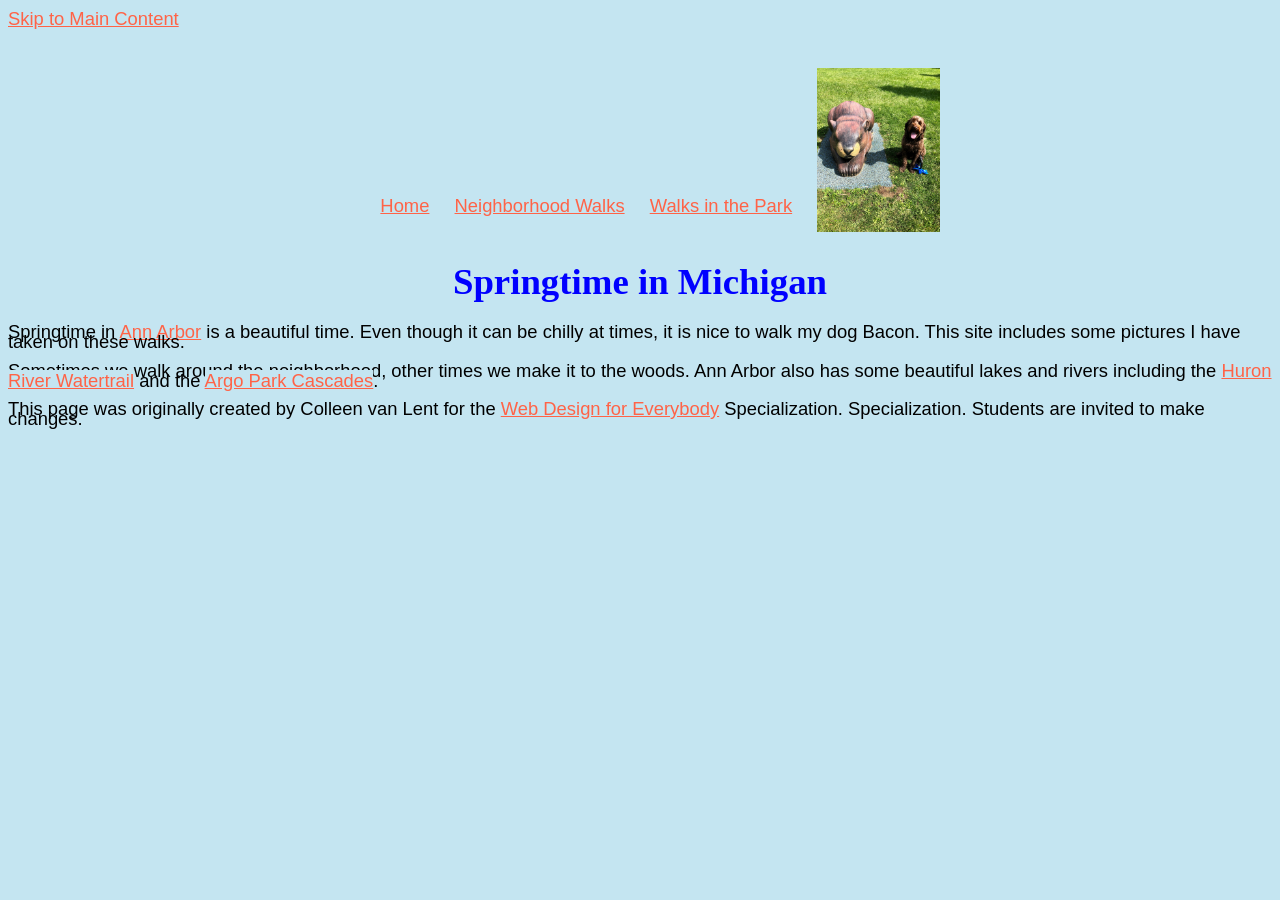
<file: index.html>
<!DOCTYPE html>
<html lang="en">

<head>
  <meta charset="utf-8">
  <meta name="viewport" content="width=device-width">
  <title>Springtime In Michigan</title>
  <link rel="stylesheet" href="css/style.css"> 

 
 

</head>

<body>
    <a href="#skipto">Skip to Main Content</a>

  <header>
    <nav>
      <ul>
        <li><a href="index.html">Home</a></li>
        <li><a href="neighborhood.html">Neighborhood Walks</a></li>
        <li><a href="parks.html">Walks in the Park</a></li>
        <li>
              <img src="images/BaconGallupPark.jpg" width="1000px" alt="Brown Labradoodle sitting next to a statue.">

        </li>      
      </ul> 

    </nav>

    <h1>Springtime in Michigan</h1>
  </header>

  <main id="skipto">
    <p>Springtime in <a href="https://www.michigan.org/city/ann-arbor">Ann Arbor</a> is a beautiful time. Even though
      it can be chilly at times, it is nice to walk my dog Bacon. This site includes some pictures I have taken on
      these walks. </p>

    <p>Sometimes we walk around the neighborhood, other times we make it to the woods. Ann Arbor also has some
      beautiful lakes and rivers including the <a
        href="https://www.annarbor.org/things-to-do/recreation-outdoors/huron-river/">Huron River Watertrail</a> and
      the <a href="https://www.a2gov.org/departments/Parks-Recreation/parks-places/argo/pages/default.aspx">Argo Park
        Cascades</a>.</p>

  </main>
  <footer>
    <p>This page was originally created by Colleen van Lent for the <a
        href="https://www.coursera.org/specializations/web-design"> Web Design for Everybody</a> Specialization.
      Specialization. Students are invited to make changes.</p>
  </footer>

</body>

</html>
</file>
<file: css/style.css>
*{
    color: black;
    font-family: Arial, sans-serif;
    background-color: rgb(196, 229, 241);
}

body{
    font-family: Arial, Helvetica, sans-serif;
    font-size: 115%;
}
 

nav{
    display: inline-block;
    text-align: center;
    width: 100%;
}

nav img{
    width: 10%;
    position: relative;
    top: 20px;
}   

footer{
    background-color: rgb(24, 2, 23);
}

/* li{
    display: inline;
    font-size: 40px;
    width: 200px;
    padding: 10px;
    border: 500px;
    font-style: italic; 
} */

li{
    display: inline; 
    text-align: center;
    padding: 10px;
    border: 500px;
}

h1{
    text-align: center; 
    font-family: " sans-serif, Helvetica";
    color: blue;
}

p{
    line-height: 10px;    ;
}


a{
    color: tomato;
}
</file>
